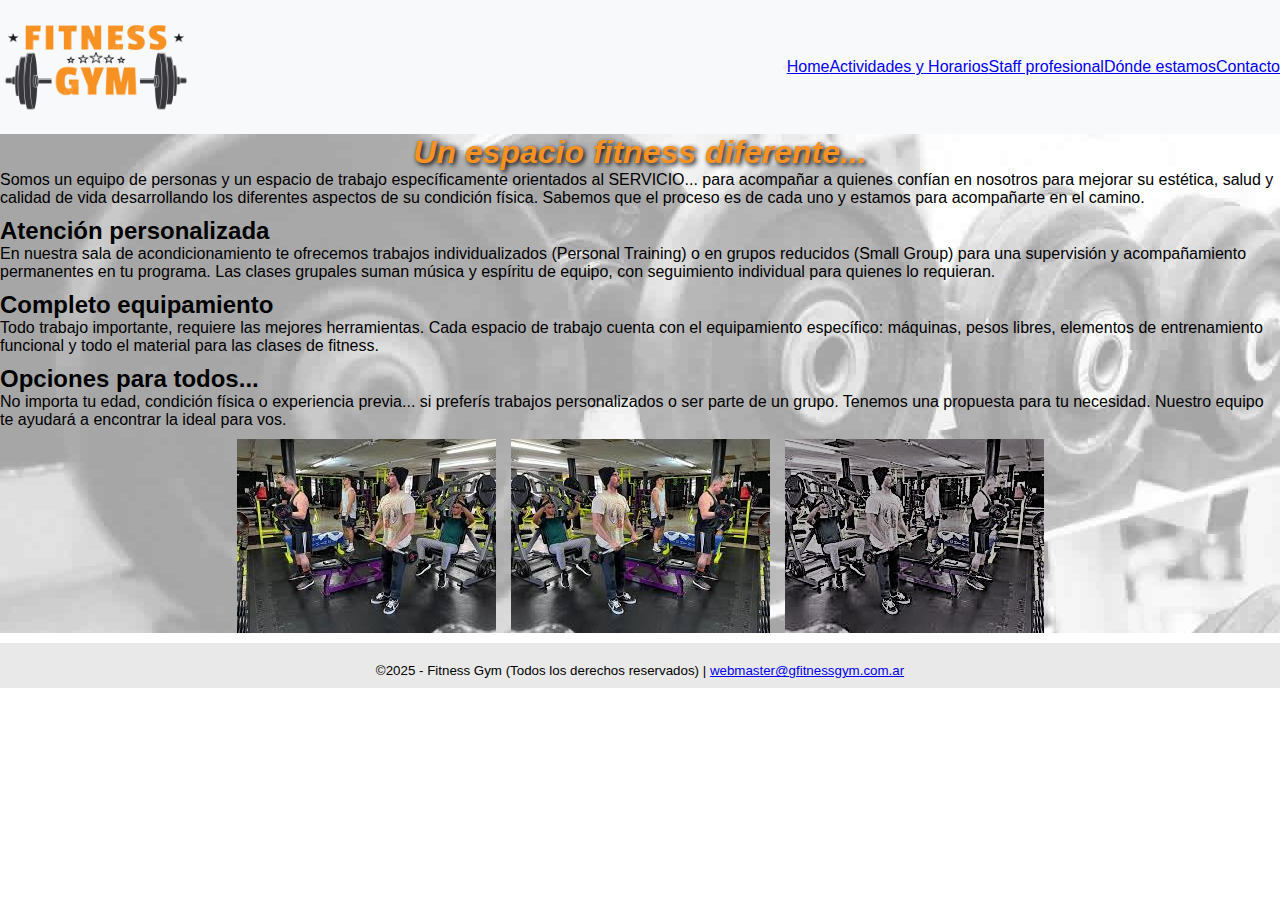
<file: index.html>
<!DOCTYPE html>
<html lang="en">
<head>
    <meta charset="UTF-8">
    <meta name="viewport" content="width=device-width, initial-scale=1.0">
    <meta name="description" content="Somos un equipo orientado al SERVICIO, para acompañar a quienes confían en nosotros para mejorar su estética, salud y calidad de vida"/>
    <title>GymOnLine | Home</title>
    <link rel="shortcut icon" href="img/favicon.ico" type="image/x-icon">
    <link rel="stylesheet" href="style.css">
    <link href="https://cdn.jsdelivr.net/npm/bootstrap@5.3.6/dist/css/bootstrap.min.css" rel="stylesheet" integrity="sha384-4Q6Gf2aSP4eDXB8Miphtr37CMZZQ5oXLH2yaXMJ2w8e2ZtHTl7GptT4jmndRuHDT" crossorigin="anonymous">
</head>
<body>
    
</body>
</html>
<body>
    <header class="container-fluid">
        
        <!--LOGO-->
        <img class="logoencab" src="img/gymlogo.png" width="150" height="auto" alt="Logo del gimnasio">
        <!--MENU NAVEGACION-->
        <nav class="col-10 navbar navbar-expand-lg">
            <div class="container-fluid">
              <a class="navbar-brand" href="#"></a>
              <button class="navbar-toggler" type="button" data-bs-toggle="collapse" data-bs-target="#navbarNavAltMarkup" aria-controls="navbarNavAltMarkup" aria-expanded="false" aria-label="Toggle navigation">
                <span class="navbar-toggler-icon"></span>
              </button>
              <div class="collapse navbar-collapse" id="navbarNavAltMarkup">
                <div class="navbar-nav">
                  <a class="nav-link active" aria-current="page" href="index.html">Home</a>
                  <a class="nav-link" href="pages/actividadesyhorarios.html">Actividades y Horarios</a>
                  <a class="nav-link" href="pages/staff.html">Staff profesional</a>
                  <a class="nav-link" href="pages/dondeestamos.html">Dónde estamos</a>
                  <a class="nav-link" href="pages/contacto.html">Contacto</a>
                </div>
              </div>
            </div>
          </nav>
        
     
    </div>
    </header>
    <main>
        <h1>Un espacio fitness diferente...</h1>
        <p>Somos un equipo de personas y un espacio de trabajo específicamente orientados al SERVICIO... para acompañar a quienes confían en nosotros para mejorar su estética, salud y calidad de vida desarrollando los diferentes aspectos de su condición física. Sabemos que el proceso es de cada uno y estamos para acompañarte en el camino.</p>
            <h2>Atención personalizada</h2>
                <p>En nuestra sala de acondicionamiento te ofrecemos trabajos individualizados (Personal Training) o en grupos reducidos (Small Group) para una supervisión y acompañamiento permanentes en tu programa. Las clases grupales suman música y espíritu de equipo, con seguimiento individual para quienes lo requieran.</p>
            <h2>Completo equipamiento</h2>
                <p>Todo trabajo importante, requiere las mejores herramientas. Cada espacio de trabajo cuenta con el equipamiento específico: máquinas, pesos libres, elementos de entrenamiento funcional y todo el material para las clases de fitness.</p>
            <h2>Opciones para todos...</h2>
                <p>No importa tu edad, condición física o experiencia previa... si preferís trabajos personalizados o ser parte de un grupo. Tenemos una propuesta para tu necesidad. Nuestro equipo te ayudará a encontrar la ideal para vos.</p>
        <div class="imagenesdestacadas">    
            <div class="fotoindex"><img src="img/fotogimnasio1.jpg" alt="Foto del gimnasio con gente entrenando"></div>
            <div class="fotoindex"><img src="img/fotogimnasio2.jpg" alt="Foto del gimnasio con gente entrenando"></div>
            <div class="fotoindex"><img src="img/fotogimnasio3.jpg" alt="Foto del gimnasio con gente entrenando"></div>    
        </div>
    </main>

    <!-- PIE DE PAGINA-->
    <footer>
        <p style="text-align:center">©2025 - Fitness Gym (Todos los derechos reservados) | 
            <a href="mailto:webmaster@fitnessgym.com.ar">webmaster@gfitnessgym.com.ar</a>
        </p>
    </footer>
    <script src="https://cdn.jsdelivr.net/npm/bootstrap@5.3.6/dist/js/bootstrap.bundle.min.js" integrity="sha384-j1CDi7MgGQ12Z7Qab0qlWQ/Qqz24Gc6BM0thvEMVjHnfYGF0rmFCozFSxQBxwHKO" crossorigin="anonymous"></script>
</body>
</html>
</file>
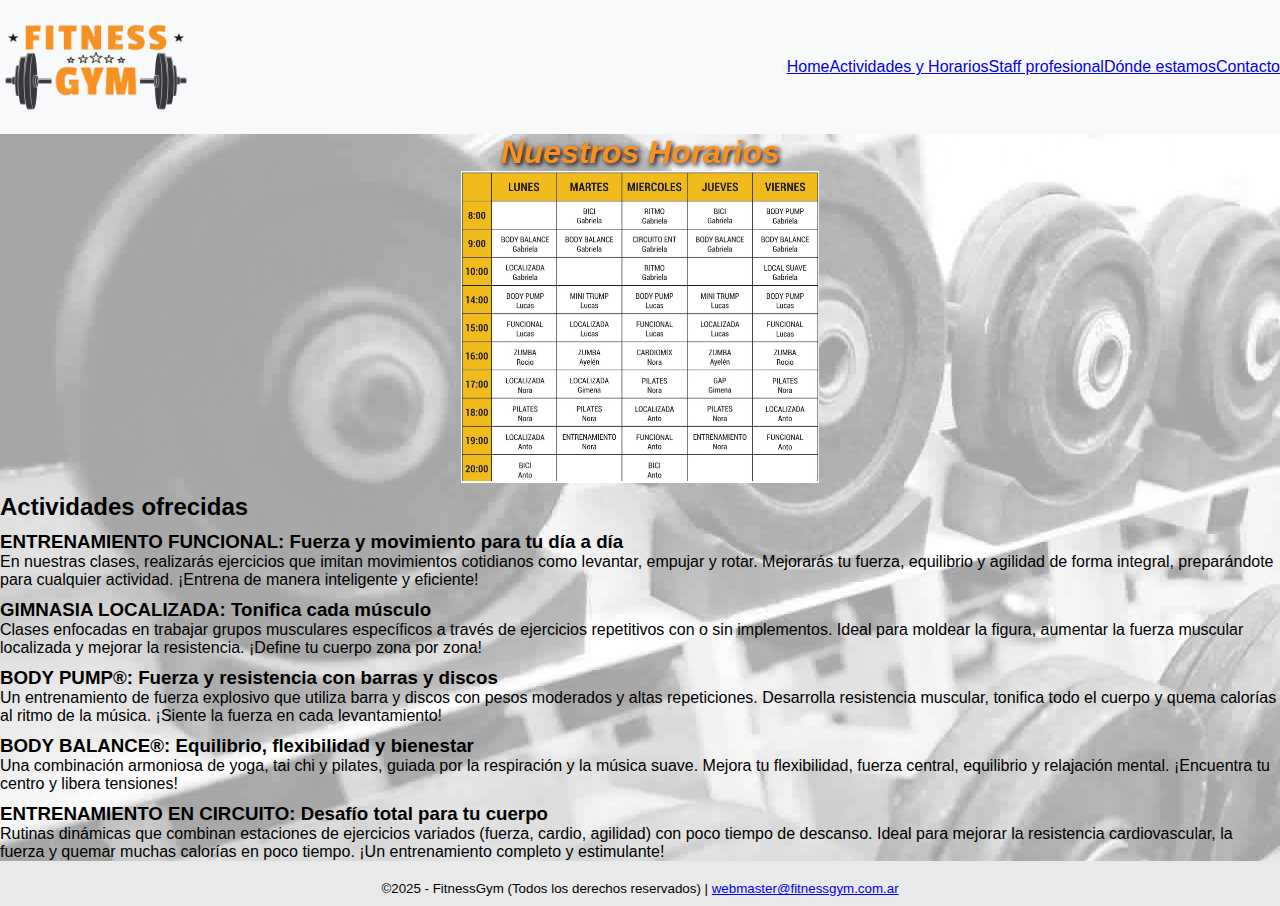
<file: pages/actividadesyhorarios.html>
<!DOCTYPE html>
<html lang="en">
<head>
    <meta charset="UTF-8">
    <meta name="viewport" content="width=device-width, initial-scale=1.0">
    <meta name="description" content="Tenemos una gran variedad de actividades para ofrecerte"/>
    <title>Fitness Gym | Horarios</title>
    <link rel="shortcut icon" href="../img/favicon.ico" type="image/x-icon">
    <link rel="stylesheet" href="../style.css">
    <link href="https://cdn.jsdelivr.net/npm/bootstrap@5.3.6/dist/css/bootstrap.min.css" rel="stylesheet" integrity="sha384-4Q6Gf2aSP4eDXB8Miphtr37CMZZQ5oXLH2yaXMJ2w8e2ZtHTl7GptT4jmndRuHDT" crossorigin="anonymous">
</head>
<body>
    
</body>
</html>
<body>
    <header class="container-fluid">
        <!--LOGO-->
        <img class="logoencab" src="../img/gymlogo.png" width="150" height="auto" alt="Logo del gimnasio">
        <!--MENU NAVEGACION-->
        <nav class="col-10 navbar navbar-expand-lg">
            <div class="container-fluid">
              <a class="navbar-brand" href="#"></a>
              <button class="navbar-toggler" type="button" data-bs-toggle="collapse" data-bs-target="#navbarNavAltMarkup" aria-controls="navbarNavAltMarkup" aria-expanded="false" aria-label="Toggle navigation">
                <span class="navbar-toggler-icon"></span>
              </button>
              <div class="collapse navbar-collapse" id="navbarNavAltMarkup">
                <div class="navbar-nav">
                  <a class="nav-link active" aria-current="page" href="../index.html">Home</a>
                  <a class="nav-link" href="actividadesyhorarios.html">Actividades y Horarios</a>
                  <a class="nav-link" href="staff.html">Staff profesional</a>
                  <a class="nav-link" href="dondeestamos.html">Dónde estamos</a>
                  <a class="nav-link" href="contacto.html">Contacto</a>
                </div>
              </div>
            </div>
          </nav>
    </header>
    <main>
        <h1>Nuestros Horarios</h1>
        <div class="imagenprincipal">
            <img src="../img/horario.jpeg" width="70%">
        </div>
            <h2>Actividades ofrecidas</h2>
                <h3>ENTRENAMIENTO FUNCIONAL: Fuerza y movimiento para tu día a día</h3>
                <p>En nuestras clases, realizarás ejercicios que imitan movimientos cotidianos como levantar, empujar y rotar. Mejorarás tu fuerza, equilibrio y agilidad de forma integral, preparándote para cualquier actividad. ¡Entrena de manera inteligente y eficiente!</p>
                <h3>GIMNASIA LOCALIZADA: Tonifica cada músculo</h3>
                <p>Clases enfocadas en trabajar grupos musculares específicos a través de ejercicios repetitivos con o sin implementos. Ideal para moldear la figura, aumentar la fuerza muscular localizada y mejorar la resistencia. ¡Define tu cuerpo zona por zona!</p>
                <h3>BODY PUMP®: Fuerza y resistencia con barras y discos</h3>
                <p>Un entrenamiento de fuerza explosivo que utiliza barra y discos con pesos moderados y altas repeticiones. Desarrolla resistencia muscular, tonifica todo el cuerpo y quema calorías al ritmo de la música. ¡Siente la fuerza en cada levantamiento!</p>
                <h3>BODY BALANCE®: Equilibrio, flexibilidad y bienestar</h3>
                <p>Una combinación armoniosa de yoga, tai chi y pilates, guiada por la respiración y la música suave. Mejora tu flexibilidad, fuerza central, equilibrio y relajación mental. ¡Encuentra tu centro y libera tensiones!</p>
                <h3>ENTRENAMIENTO EN CIRCUITO: Desafío total para tu cuerpo</h3>
                <p>Rutinas dinámicas que combinan estaciones de ejercicios variados (fuerza, cardio, agilidad) con poco tiempo de descanso. Ideal para mejorar la resistencia cardiovascular, la fuerza y quemar muchas calorías en poco tiempo. ¡Un entrenamiento completo y estimulante!</p>
            
                
    </main>

    <!-- PIE DE PAGINA-->
    <footer>
        <p style="text-align:center">©2025 - FitnessGym (Todos los derechos reservados) | 
            <a href="mailto:webmaster@fitnessgym.com.ar">webmaster@fitnessgym.com.ar</a>
        </p>
    </footer>
    <script src="https://cdn.jsdelivr.net/npm/bootstrap@5.3.6/dist/js/bootstrap.bundle.min.js" integrity="sha384-j1CDi7MgGQ12Z7Qab0qlWQ/Qqz24Gc6BM0thvEMVjHnfYGF0rmFCozFSxQBxwHKO" crossorigin="anonymous"></script>
</body>
</html>
</file>
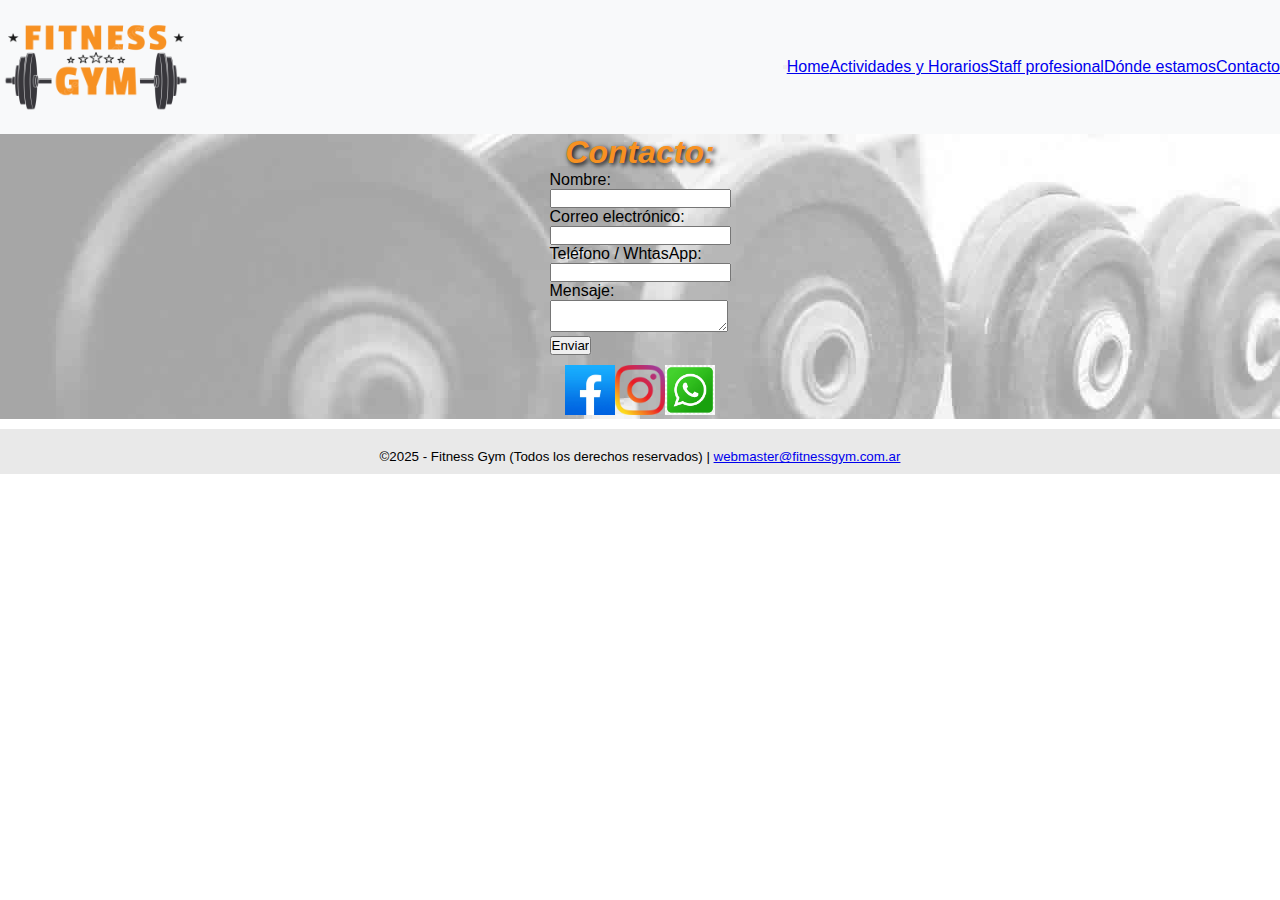
<file: pages/contacto.html>
<!DOCTYPE html>
<html lang="en">
<head>
    <meta charset="UTF-8">
    <meta name="viewport" content="width=device-width, initial-scale=1.0">
    <meta name="description" content="Vías de contacto con FITNESS GYM"/>
    <title>Fitness Gym | Contacto</title>
    <link rel="shortcut icon" href="../img/favicon.ico" type="image/x-icon">
    <link rel="stylesheet" href="../style.css">
    <link href="https://cdn.jsdelivr.net/npm/bootstrap@5.3.6/dist/css/bootstrap.min.css" rel="stylesheet" integrity="sha384-4Q6Gf2aSP4eDXB8Miphtr37CMZZQ5oXLH2yaXMJ2w8e2ZtHTl7GptT4jmndRuHDT" crossorigin="anonymous">
</head>
<body>
    
</body>
</html>
<body>
    <header class="container-fluid">
        <!--LOGO-->
                <img class="logoencab" src="../img/gymlogo.png" width="150" height="auto" alt="Logo del gimnasio">
              <!--MENU NAVEGACION-->
        <nav class="col-10 navbar navbar-expand-lg">
            <div class="container-fluid">
              <a class="navbar-brand" href="#"></a>
              <button class="navbar-toggler" type="button" data-bs-toggle="collapse" data-bs-target="#navbarNavAltMarkup" aria-controls="navbarNavAltMarkup" aria-expanded="false" aria-label="Toggle navigation">
                <span class="navbar-toggler-icon"></span>
              </button>
              <div class="collapse navbar-collapse" id="navbarNavAltMarkup">
                <div class="navbar-nav">
                  <a class="nav-link active" aria-current="page" href="../index.html">Home</a>
                  <a class="nav-link" href="actividadesyhorarios.html">Actividades y Horarios</a>
                  <a class="nav-link" href="staff.html">Staff profesional</a>
                  <a class="nav-link" href="dondeestamos.html">Dónde estamos</a>
                  <a class="nav-link" href="contacto.html">Contacto</a>
                </div>
              </div>
            </div>
          </nav>
    </header>
    <main>
        <h1>Contacto:</h1>
            <!--FORMULARIO DE CONTACTO. Al momento, no está funcional. Es solo un ejempplo-->  
            <div class="form>=">
            <form action="submit" method="post">
                <label for="Nombre">Nombre:</label><br>
                <input type="text" name="nombre" id="nombre"><br>
                <label for="Mail">Correo electrónico:</label><br>
                <input type="text" name="mail" id="mail"><br>
                <label for="telefono">Teléfono / WhtasApp:</label><br>
                <input type="text" name="telefono" id="telefono"><br>
                <label for="mensaje">Mensaje:</label><br>
                <textarea name="mensaje" id="mensaje"></textarea><br>
                <input type="submit" value="Enviar">

            </form>   
        </div> 
    
            <div style="align-items: center; margin: 10px;" >
            <a href="https://facebook.com" target="_blank"><img class="logosrrss" src="../img/facebookicon.webp" height="50"></a>
            <a href="https://instagram.com" target="_blank"><img class="logosrrss" src="../img/instagramicon.png" height="50"></a>
            <a href="https://wa.me/541125458796" target="_blank"><img class="logosrrss" src="../img/whatsappicon.png" height="50"></a>
    </div>
    </main>

    <!-- PIE DE PAGINA-->
    <footer>
        <p style="text-align:center">©2025 - Fitness Gym (Todos los derechos reservados) | 
            <a href="mailto:webmaster@fitnessgym.com.ar">webmaster@fitnessgym.com.ar</a>
        </p>
    </footer>
    <script src="https://cdn.jsdelivr.net/npm/bootstrap@5.3.6/dist/js/bootstrap.bundle.min.js" integrity="sha384-j1CDi7MgGQ12Z7Qab0qlWQ/Qqz24Gc6BM0thvEMVjHnfYGF0rmFCozFSxQBxwHKO" crossorigin="anonymous"></script>
</body>
</html>
</file>
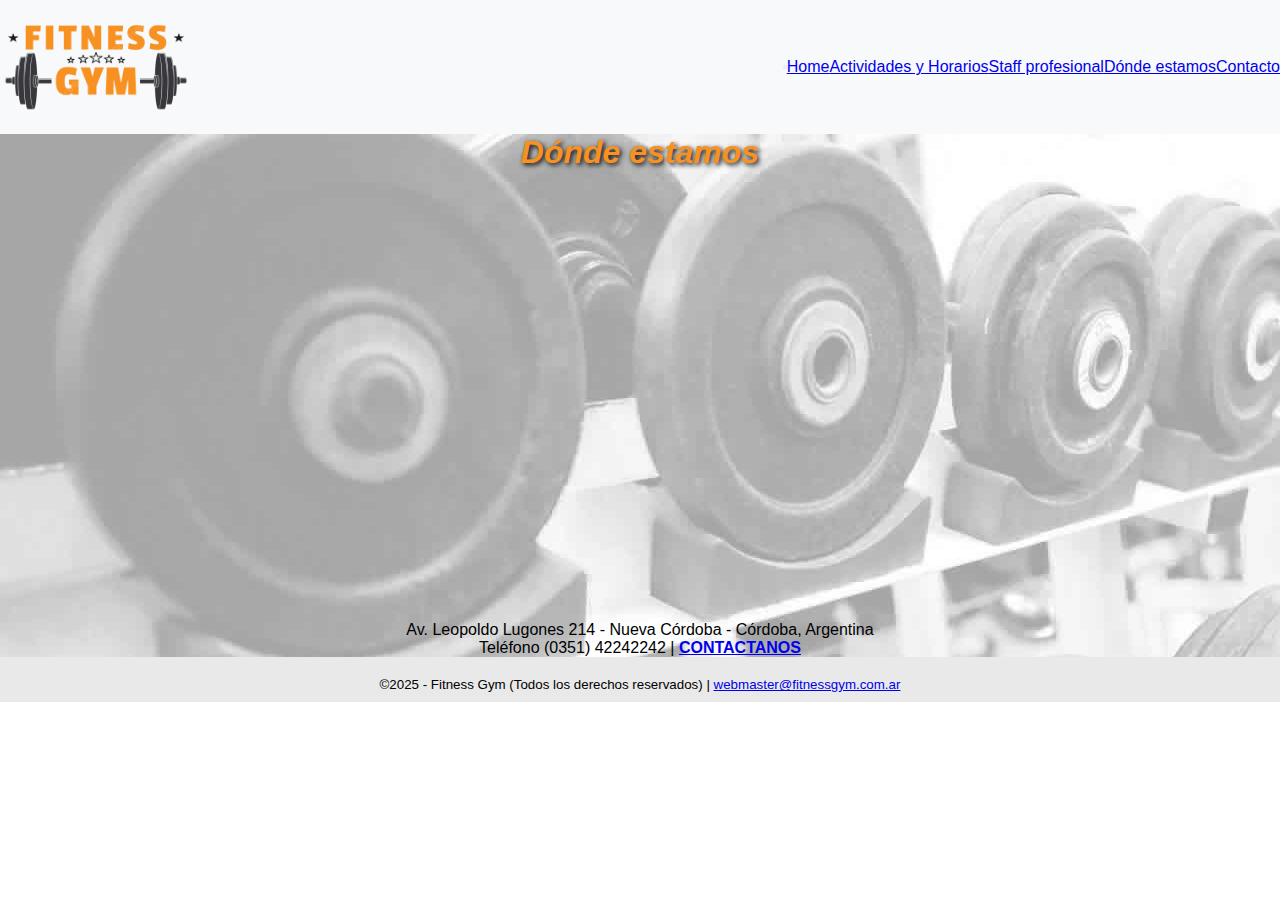
<file: pages/dondeestamos.html>
<!DOCTYPE html>
<html lang="en">
<head>
    <meta charset="UTF-8">
    <meta name="viewport" content="width=device-width, initial-scale=1.0">
    <meta name="description" content="Conocé nuestra ubicación. Vení a conocernos"/>
    <title>Fitness Gym | Dónde estamos</title>
    <link rel="shortcut icon" href="../img/favicon.ico" type="image/x-icon">
    <!-- LINKs DE BOOTSTRAP-->
    <link href="https://cdn.jsdelivr.net/npm/bootstrap@5.3.5/dist/css/bootstrap.min.css" rel="stylesheet" integrity="sha384-SgOJa3DmI69IUzQ2PVdRZhwQ+dy64/BUtbMJw1MZ8t5HZApcHrRKUc4W0kG879m7" crossorigin="anonymous">
    <script src="https://cdn.jsdelivr.net/npm/bootstrap@5.3.5/dist/js/bootstrap.bundle.min.js" integrity="sha384-k6d4wzSIapyDyv1kpU366/PK5hCdSbCRGRCMv+eplOQJWyd1fbcAu9OCUj5zNLiq" crossorigin="anonymous"></script>
    <!-- LINK DE MI CSS-->
    <link rel="stylesheet" href="../style.css">
    <link href="https://cdn.jsdelivr.net/npm/bootstrap@5.3.6/dist/css/bootstrap.min.css" rel="stylesheet" integrity="sha384-4Q6Gf2aSP4eDXB8Miphtr37CMZZQ5oXLH2yaXMJ2w8e2ZtHTl7GptT4jmndRuHDT" crossorigin="anonymous">

</head>
<body>
    
</body>
</html>
<body>
    <header class="container-fluid">
        <!--LOGO-->
        <img class="logoencab" src="../img/gymlogo.png" width="150" height="auto" alt="Logo del gimnasio">
        <!--MENU NAVEGACION-->
        <nav class="col-10 navbar navbar-expand-lg">
            <div class="container-fluid">
              <a class="navbar-brand" href="#"></a>
              <button class="navbar-toggler" type="button" data-bs-toggle="collapse" data-bs-target="#navbarNavAltMarkup" aria-controls="navbarNavAltMarkup" aria-expanded="false" aria-label="Toggle navigation">
                <span class="navbar-toggler-icon"></span>
              </button>
              <div class="collapse navbar-collapse" id="navbarNavAltMarkup">
                <div class="navbar-nav">
                  <a class="nav-link active" aria-current="page" href="../index.html">Home</a>
                  <a class="nav-link" href="actividadesyhorarios.html">Actividades y Horarios</a>
                  <a class="nav-link" href="staff.html">Staff profesional</a>
                  <a class="nav-link" href="dondeestamos.html">Dónde estamos</a>
                  <a class="nav-link" href="contacto.html">Contacto</a>
                </div>
              </div>
            </div>
          </nav>
    </header>
    <main>
        <h1>Dónde estamos</h1>
                <div class="imagenprincipal" >
                    <iframe src="https://www.google.com/maps/embed?pb=!1m18!1m12!1m3!1d13618.272652429534!2d-64.1977982445801!3d-31.426021899999988!2m3!1f0!2f0!3f0!3m2!1i1024!2i768!4f13.1!3m3!1m2!1s0x9432a2910d214d13%3A0x3237a613f2f36b26!2sStarke%20Fitness%20Gym!5e0!3m2!1ses!2sar!4v1746831549479!5m2!1ses!2sar" width="600" height="450" style="border:0;" allowfullscreen="" loading="lazy" referrerpolicy="no-referrer-when-downgrade"></iframe>
        </div>
                    <p style="text-align:center"> Av. Leopoldo Lugones 214 - Nueva Córdoba - Córdoba, Argentina </p>
                    <p style="text-align:center"> Teléfono (0351) 42242242  | <a href="contacto.html"> <b>CONTACTANOS </b> </a> </p>
                </tr>
            </td>
        </table>
    </div>   
    </main>

    <!-- PIE DE PAGINA-->
    <footer>
        <p style="text-align:center">©2025 - Fitness Gym (Todos los derechos reservados) | 
            <a href="mailto:webmaster@fitnessgym.com.ar">webmaster@fitnessgym.com.ar</a>
        </p>
    </footer>
    <script src="https://cdn.jsdelivr.net/npm/bootstrap@5.3.6/dist/js/bootstrap.bundle.min.js" integrity="sha384-j1CDi7MgGQ12Z7Qab0qlWQ/Qqz24Gc6BM0thvEMVjHnfYGF0rmFCozFSxQBxwHKO" crossorigin="anonymous"></script>
</body>
</html>
</file>
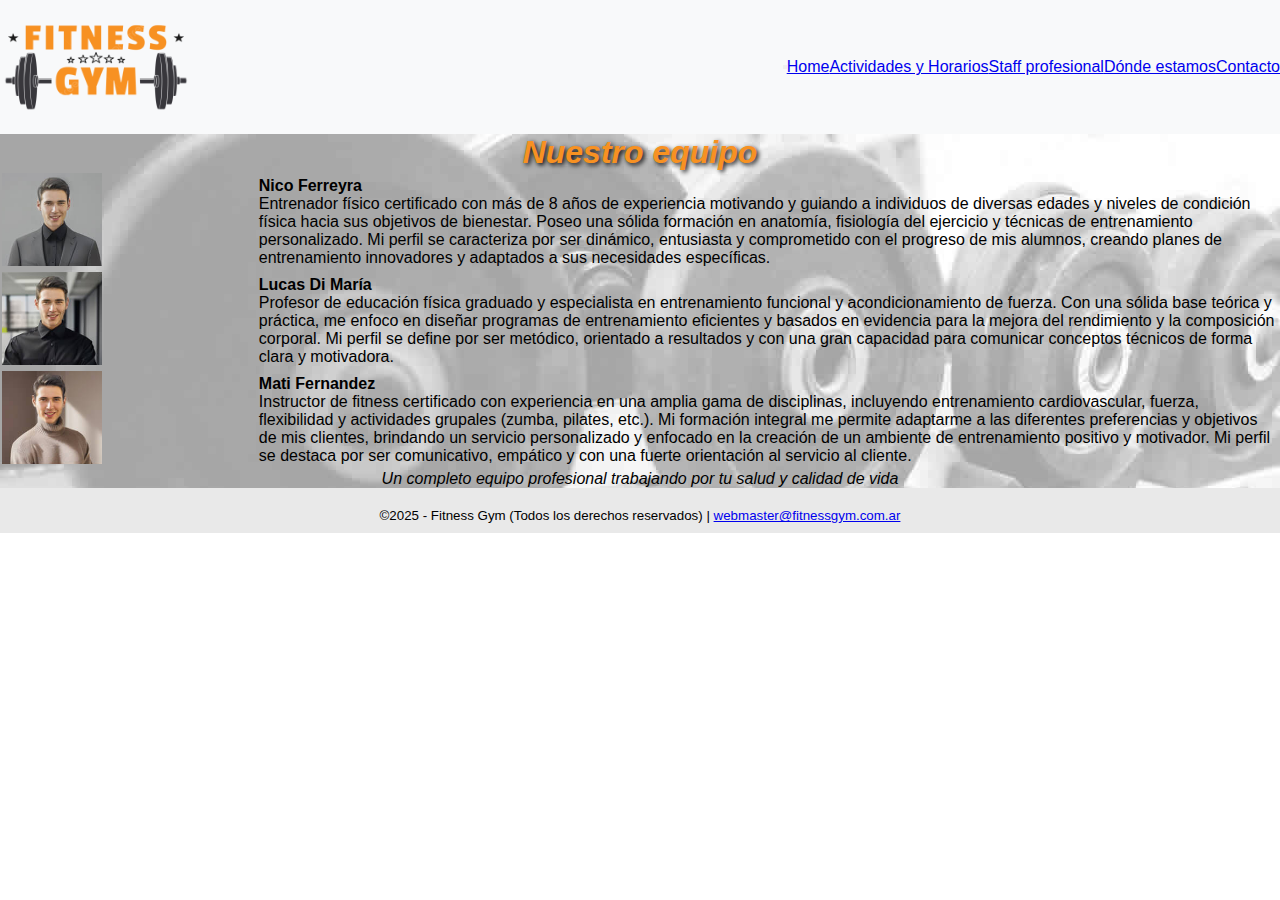
<file: pages/staff.html>
<!DOCTYPE html>
<html lang="en">
<head>
    <meta charset="UTF-8">
    <meta name="viewport" content="width=device-width, initial-scale=1.0">
    <meta name="description" content="Un completo equipo de profesionales totalmete a tu servicio"/>
    <title>Fitness Gym | Staff</title>
    <link rel="shortcut icon" href="../img/favicon.ico" type="image/x-icon">
    <link rel="stylesheet" href="../style.css">
    <link href="https://cdn.jsdelivr.net/npm/bootstrap@5.3.6/dist/css/bootstrap.min.css" rel="stylesheet" integrity="sha384-4Q6Gf2aSP4eDXB8Miphtr37CMZZQ5oXLH2yaXMJ2w8e2ZtHTl7GptT4jmndRuHDT" crossorigin="anonymous">
</head>
<body>
    
</body>
</html>
<body>
    <header class="container-fluid">
        <!--LOGO-->
        <img class="logoencab" src="../img/gymlogo.png" width="150" height="auto" alt="Logo del gimnasio">
        <!--MENU NAVEGACION-->
        <nav class="col-10 navbar navbar-expand-lg">
            <div class="container-fluid">
              <a class="navbar-brand" href="#"></a>
              <button class="navbar-toggler" type="button" data-bs-toggle="collapse" data-bs-target="#navbarNavAltMarkup" aria-controls="navbarNavAltMarkup" aria-expanded="false" aria-label="Toggle navigation">
                <span class="navbar-toggler-icon"></span>
              </button>
              <div class="collapse navbar-collapse" id="navbarNavAltMarkup">
                <div class="navbar-nav">
                  <a class="nav-link active" aria-current="page" href="../index.html">Home</a>
                  <a class="nav-link" href="actividadesyhorarios.html">Actividades y Horarios</a>
                  <a class="nav-link" href="staff.html">Staff profesional</a>
                  <a class="nav-link" href="dondeestamos.html">Dónde estamos</a>
                  <a class="nav-link" href="contacto.html">Contacto</a>
                </div>
              </div>
            </div>
          </nav>
    </header>
    <main>
        <h1>Nuestro equipo</h1>
            <table>
                <tr>
                    <td style="width: 20%;">
                            <img src="../img/profe1.png" width="100">
                    </td>
                    <td>
                         <p><b>Nico Ferreyra</b>
                            <br>
                            Entrenador físico certificado con más de 8 años de experiencia motivando y guiando a individuos de diversas edades y niveles de condición física hacia sus objetivos de bienestar. Poseo una sólida formación en anatomía, fisiología del ejercicio y técnicas de entrenamiento personalizado. Mi perfil se caracteriza por ser dinámico, entusiasta y comprometido con el progreso de mis alumnos, creando planes de entrenamiento innovadores y adaptados a sus necesidades específicas.
                        </p>
                        </td>
                </tr>
                <tr>
                    <td style="width: 20%;">
                            <img src="../img/profe2.png" width="100">
                    </td>
                    <td>
                        <p><b>Lucas Di María</b>
                            <br>
                            Profesor de educación física graduado y especialista en entrenamiento funcional y acondicionamiento de fuerza. Con una sólida base teórica y práctica, me enfoco en diseñar programas de entrenamiento eficientes y basados en evidencia para la mejora del rendimiento y la composición corporal. Mi perfil se define por ser metódico, orientado a resultados y con una gran capacidad para comunicar conceptos técnicos de forma clara y motivadora.
                        </p>
                    </td>
                </tr>
                <tr>
                    <td style="width: 20%;">
                        <img src="../img/profe3.png" width="100">
                    </td>
                    <td>
                        <p><b>Mati Fernandez</b>
                            <br>
                            Instructor de fitness certificado con experiencia en una amplia gama de disciplinas, incluyendo entrenamiento cardiovascular, fuerza, flexibilidad y actividades grupales (zumba, pilates, etc.). Mi formación integral me permite adaptarme a las diferentes preferencias y objetivos de mis clientes, brindando un servicio personalizado y enfocado en la creación de un ambiente de entrenamiento positivo y motivador. Mi perfil se destaca por ser comunicativo, empático y con una fuerte orientación al servicio al cliente.
                        </p>
                    </td>
                </tr>
            </table>
            <p style="text-align:center;"><i>Un completo equipo profesional trabajando por tu salud y calidad de vida</i></p>
                
    </main>

    <!-- PIE DE PAGINA-->
    <footer>
        <p style="text-align:center">©2025 - Fitness Gym (Todos los derechos reservados) | 
            <a href="mailto:webmaster@fitnessgym.com.ar">webmaster@fitnessgym.com.ar</a>
        </p>
    </footer>
    <script src="https://cdn.jsdelivr.net/npm/bootstrap@5.3.6/dist/js/bootstrap.bundle.min.js" integrity="sha384-j1CDi7MgGQ12Z7Qab0qlWQ/Qqz24Gc6BM0thvEMVjHnfYGF0rmFCozFSxQBxwHKO" crossorigin="anonymous"></script>
</body>
</html>
</file>
<file: style.css>
/*HOJA DE ESTILOS PARA TODOS LOS HTML*/
/* RESET*/
* {
    margin: 0;
    padding: 0; 
    box-sizing: border-box;




/* ESTILO DEL HEADER */

header {
    display: flex;
    background-color:rgb(248, 249, 250) ;
    justify-content: space-between;
    align-items: center;
}

header img {
    width: 15%;
}

header nav ul {
    list-style: none;
    color: #F79122; 
    display: flex;
    gap: 1rem;
    padding: 50px;
    justify-content: right;
    
}
 header nav ul a {
    color: #F79122; 
    text-decoration: none;
    font-weight: bold;
    font-variant-caps:all-small-caps;
 }

 .logoencab:hover {
    -webkit-transform:scale(1.1);transform:scale(1.1);

 }

 /* ESTILOS DEL MAIN */

    main{
        background-image: url("img/bgimage.jpg");
    }
     
    .imagenesdestacadas{
        display: flex;
        flex-wrap: wrap;
        margin: 10px;
        gap: 15px;
        align-items: center;
        justify-content: center;
    }

    .fotoindex {
        display: flex;
    }

    .imagenprincipal{
        width: 75%;
        display: flex;
        justify-self: center;
            }

    .logosrrss:hover{
        border-radius:50% ;
    }

/*ESTILO TABLET */
    @media (min-width: 700px) {
        main .imagenprincipal{
            width: 60%;
}
/*ESTILO DESKTOP */
    @media (min-width: 1024px) {
    main .imagenprincipal{
        width: 40%;
}

h1 {
    color: #F79122;
    text-shadow: 2px 2px 5px black;
    text-align: center;
    font-family: 'Franklin Gothic Medium', 'Arial Narrow', Arial, sans-serif;
    font-style: italic;
    
}
h2 {
    color: black;
    font-weight: bold;
    font-family: 'Franklin Gothic Medium', 'Arial Narrow', Arial, sans-serif;
    margin-top: 10px;

}
h3 {
    font-family: 'Franklin Gothic Medium', 'Arial Narrow', Arial, sans-serif;
    margin-top: 10px;
        
}
p {
    
    font-family: Verdana, Geneva, Tahoma, sans-serif;
}
nav{
    font-family: Verdana, Geneva, Tahoma, sans-serif;   
}

div{
    display: flex;
    justify-content: center;
    align-items: center;
}

form{
    font-family: Verdana, Geneva, Tahoma, sans-serif;
}


/* ESTILOS DEL FOOTER */
footer{
    font-size: smaller;
    padding-top: 20px;
    padding-bottom: 10px;
    background-color:rgba(169, 169, 169, 0.253) ;
}
</file>
